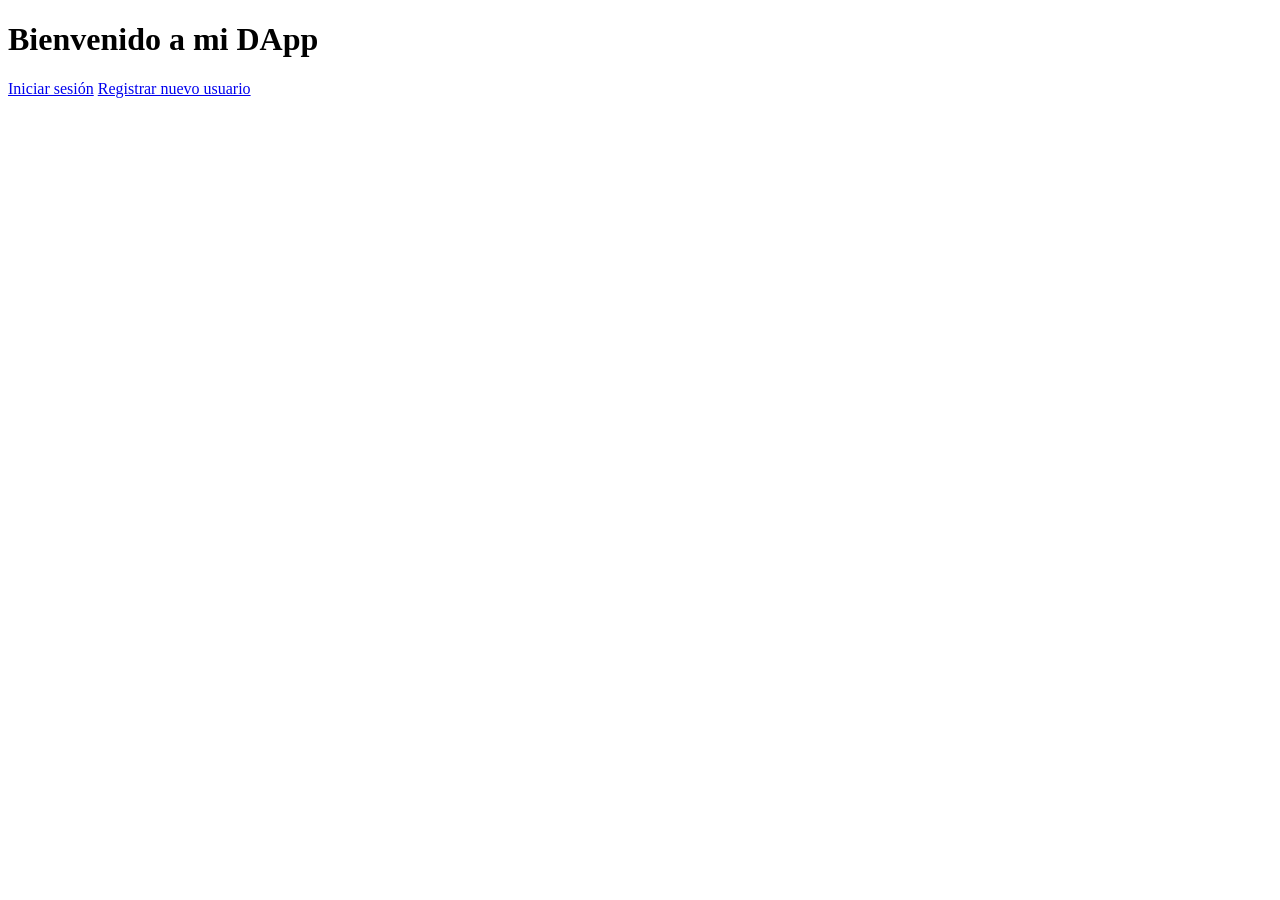
<file: PIA-Cripto/templates/index.html>
<!DOCTYPE html>
<html>
<head>
    <title>Mi DApp</title>
</head>
<body>
    <h1>Bienvenido a mi DApp</h1>
    <a href="/login">Iniciar sesión</a>
    <a href="/registro">Registrar nuevo usuario</a>
</body>
</html>
</file>
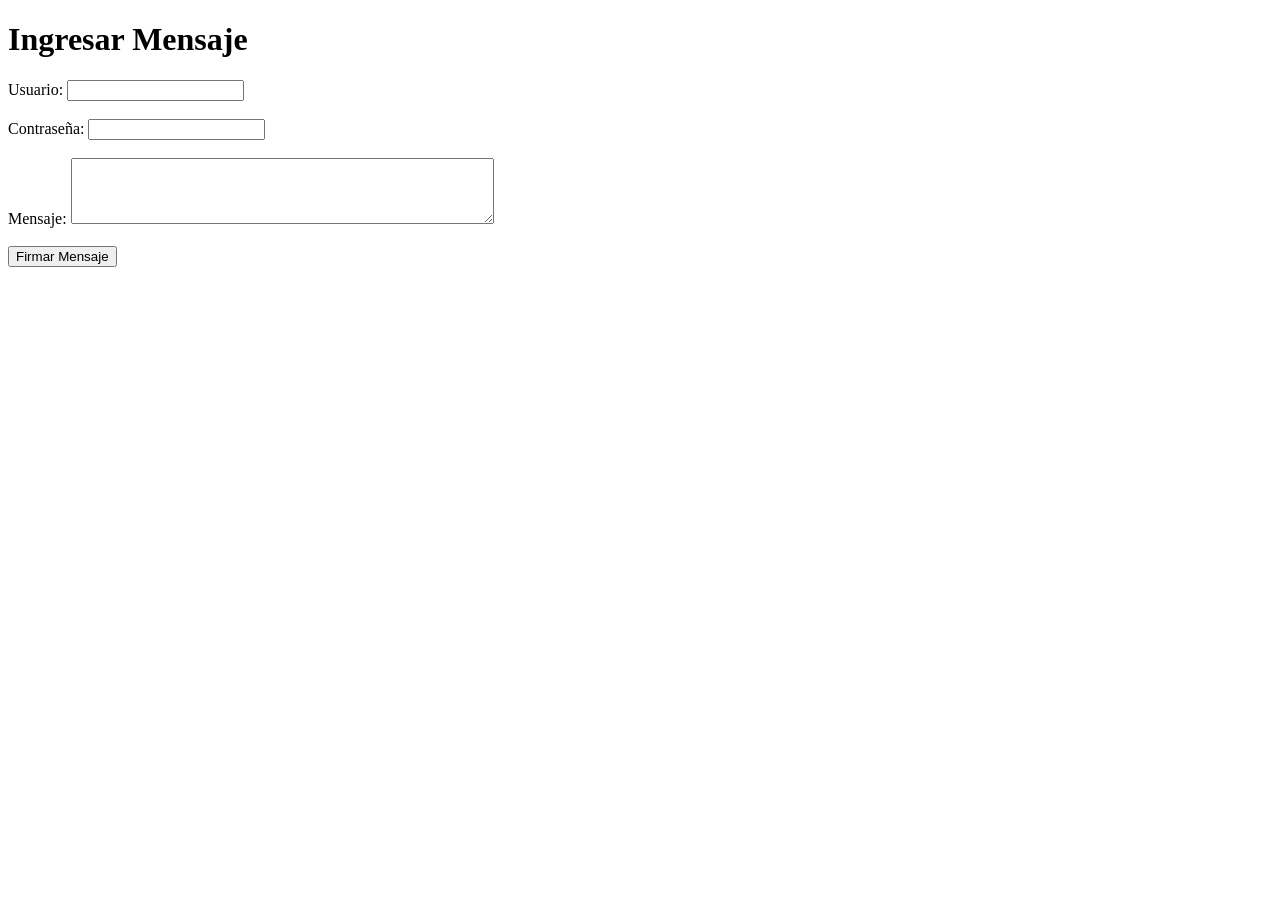
<file: PIA-Cripto/templates/ingresar_mensaje.html>
<!-- ingresar_mensaje.html -->
<!DOCTYPE html>
<html>
<head>
    <title>Ingresar Mensaje</title>
</head>
<body>
    <h1>Ingresar Mensaje</h1>
    <form action="/ingresar_mensaje" method="POST">
        <label for="usuario">Usuario:</label>
        <input type="text" id="usuario" name="usuario" required><br><br>
        <label for="contrasena">Contraseña:</label>
        <input type="password" id="contrasena" name="contrasena" required><br><br>
        <label for="mensaje">Mensaje:</label>
        <textarea id="mensaje" name="mensaje" rows="4" cols="50" required></textarea><br><br>
        <input type="submit" value="Firmar Mensaje">
    </form>
</body>
</html>
</file>
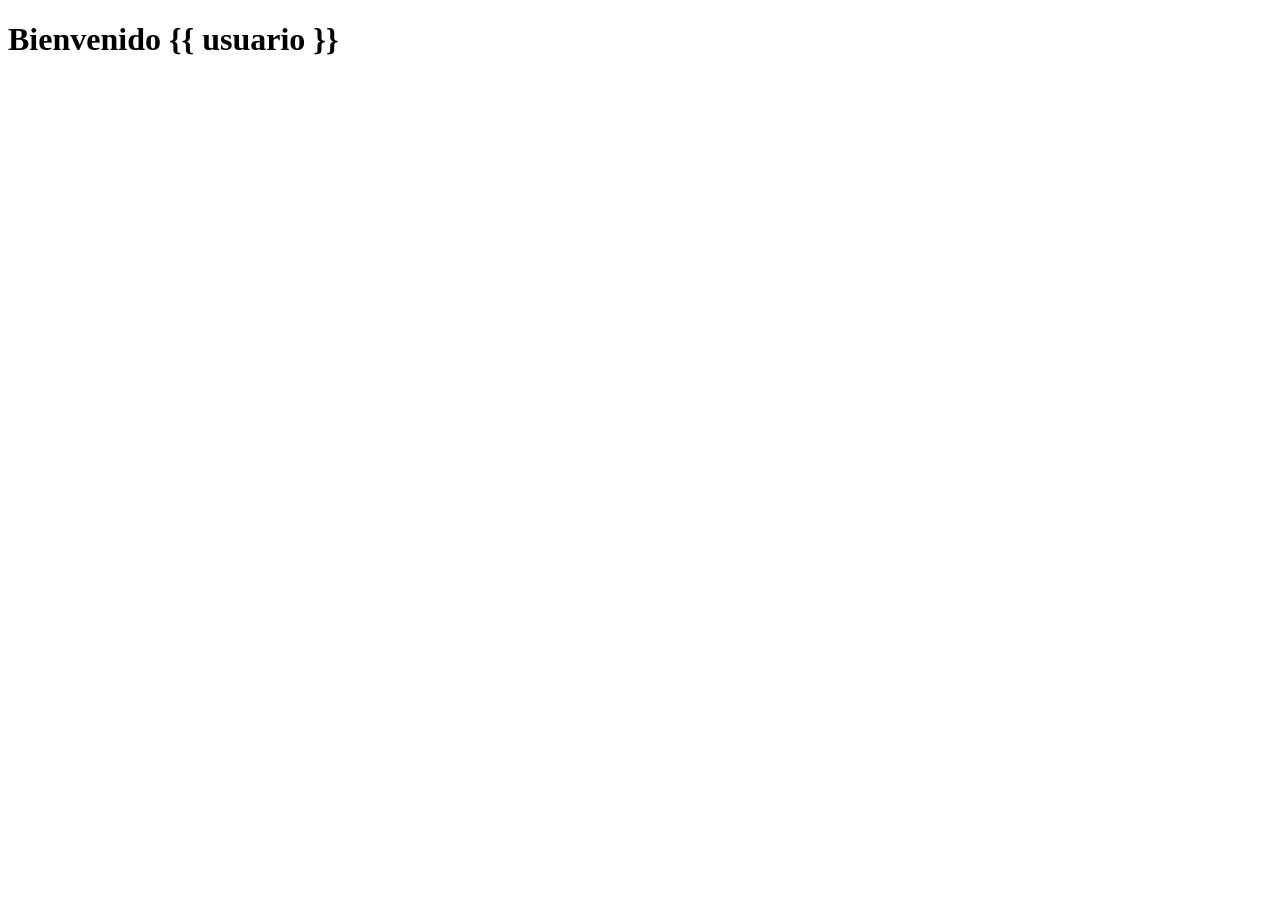
<file: PIA-Cripto/templates/inicio.html>
<!DOCTYPE html>
<html>
<head>
    <title>Inicio</title>
</head>
<body>
    <h1>Bienvenido {{ usuario }}</h1>
    <!-- Aquí puedes agregar más contenido y funcionalidades para tu DApp -->
</body>
</html>
</file>
